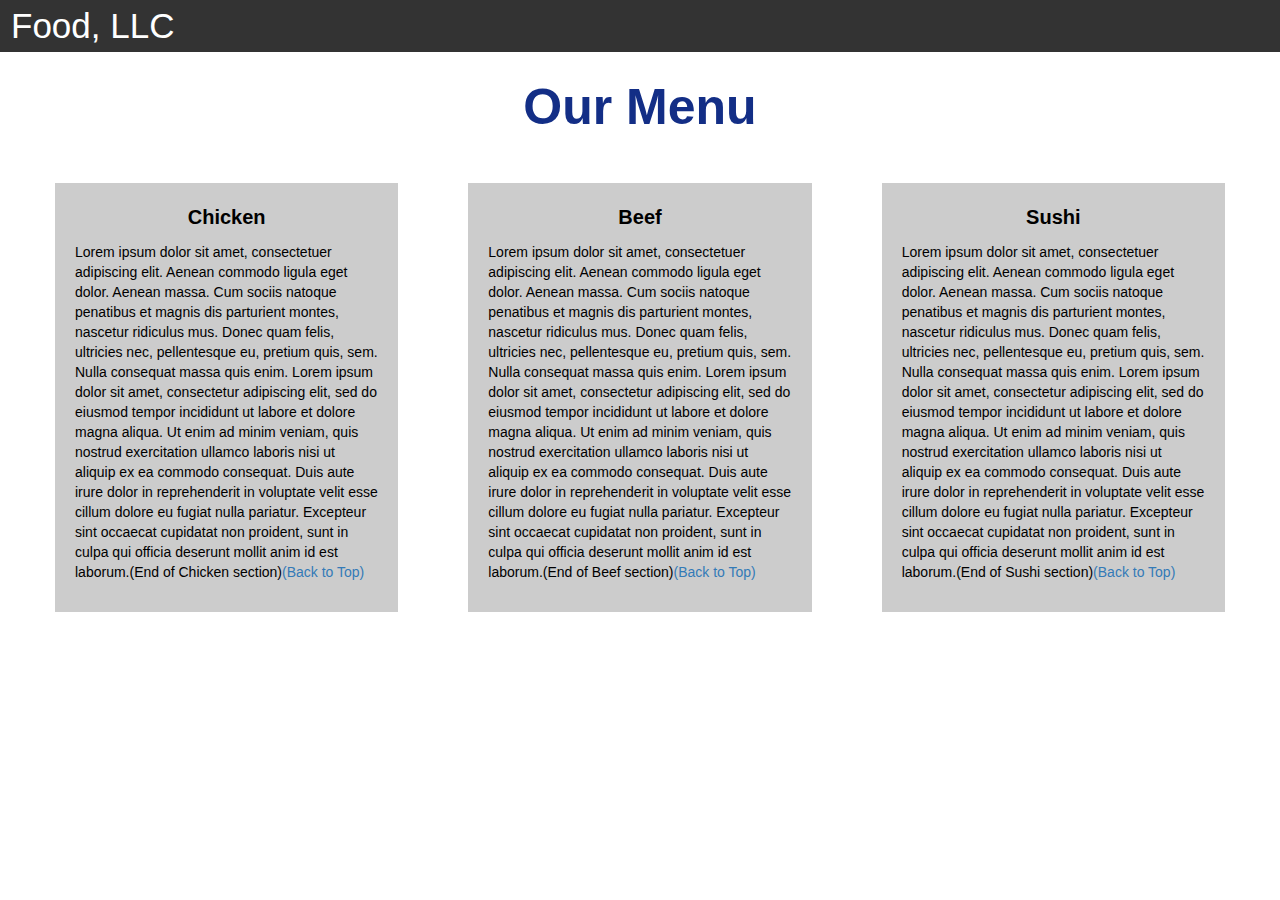
<file: week3/index.html>
<!DOCTYPE html>
<html>
<head>

<title>Module 3</title>

  <meta name="viewport" content="width=device-width, initial-scale=1">
  <link rel="stylesheet" href="https://maxcdn.bootstrapcdn.com/bootstrap/3.3.7/css/bootstrap.min.css">
  <script src="https://ajax.googleapis.com/ajax/libs/jquery/3.3.1/jquery.min.js"></script>
  <script src="https://maxcdn.bootstrapcdn.com/bootstrap/3.3.7/js/bootstrap.min.js"></script>

</head>

<meta name="viewport" content="width=device-width, initial-scale=1">
<link rel="stylesheet" type="text/css" href="css/style.css">



<body>


<nav class="navbar" id="top">
  <div class="container-fluid">

    <div class="navbar-header">
      <button type="button" class="navbar-toggle" data-toggle="collapse" data-target="#myNavbar">
        <span class="icon-bar"></span>
        <span class="icon-bar"></span>
        <span class="icon-bar"></span> 
      </button>
      <a class="navbar-brand" href="#">Food, LLC</a>
    </div>

    <div class="collapse" id="myNavbar">
      <ul class="nav navbar-nav visible-xs">
        <li><a class="menu-item" href="#">Chicken</a></li>
        <li><a class="menu-item" href="#">Beef</a></li> 
        <li><a class="menu-item" href="#">Sushi</a></li> 
      </ul>
    </div>

  </div>
</nav>


<p class="text-center">Our Menu</p>



<div class="row">

  <div class="col-lg-4 col-md-6 col-sm-12">
    <div class="content-box">
      <p class="item-name">Chicken</p>
      <p>Lorem ipsum dolor sit amet, consectetuer adipiscing elit. Aenean commodo ligula eget dolor. Aenean massa. Cum sociis natoque penatibus et magnis dis parturient montes, nascetur ridiculus mus. Donec quam felis, ultricies nec, pellentesque eu, pretium quis, sem. Nulla consequat massa quis enim. Lorem ipsum dolor sit amet, consectetur adipiscing elit, sed do eiusmod tempor incididunt ut labore et dolore magna aliqua. Ut enim ad minim veniam, quis nostrud exercitation ullamco laboris nisi ut aliquip ex ea commodo consequat. Duis aute irure dolor in reprehenderit in voluptate velit esse cillum dolore eu fugiat nulla pariatur. Excepteur sint occaecat cupidatat non proident, sunt in culpa qui officia deserunt mollit anim id est laborum.(End of Chicken section)<a href="#top">(Back to Top)</a></p>
    </div>
  </div>

  <div class="col-lg-4 col-md-6 col-sm-12">
    <div class="content-box">
      <p class="item-name">Beef</p>
      <p>Lorem ipsum dolor sit amet, consectetuer adipiscing elit. Aenean commodo ligula eget dolor. Aenean massa. Cum sociis natoque penatibus et magnis dis parturient montes, nascetur ridiculus mus. Donec quam felis, ultricies nec, pellentesque eu, pretium quis, sem. Nulla consequat massa quis enim. Lorem ipsum dolor sit amet, consectetur adipiscing elit, sed do eiusmod tempor incididunt ut labore et dolore magna aliqua. Ut enim ad minim veniam, quis nostrud exercitation ullamco laboris nisi ut aliquip ex ea commodo consequat. Duis aute irure dolor in reprehenderit in voluptate velit esse cillum dolore eu fugiat nulla pariatur. Excepteur sint occaecat cupidatat non proident, sunt in culpa qui officia deserunt mollit anim id est laborum.(End of Beef section)<a href="#top">(Back to Top)</a></p>
    </div>
  </div>


  <div class="col-lg-4 col-md-12 col-sm-12">
    <div class="content-box">
      <p class="item-name">Sushi</p>
      <p>Lorem ipsum dolor sit amet, consectetuer adipiscing elit. Aenean commodo ligula eget dolor. Aenean massa. Cum sociis natoque penatibus et magnis dis parturient montes, nascetur ridiculus mus. Donec quam felis, ultricies nec, pellentesque eu, pretium quis, sem. Nulla consequat massa quis enim. Lorem ipsum dolor sit amet, consectetur adipiscing elit, sed do eiusmod tempor incididunt ut labore et dolore magna aliqua. Ut enim ad minim veniam, quis nostrud exercitation ullamco laboris nisi ut aliquip ex ea commodo consequat. Duis aute irure dolor in reprehenderit in voluptate velit esse cillum dolore eu fugiat nulla pariatur. Excepteur sint occaecat cupidatat non proident, sunt in culpa qui officia deserunt mollit anim id est laborum.(End of Sushi section)<a href="#top">(Back to Top)</a></p>
    </div>
  </div>

</div>


</body>
</html>
</file>
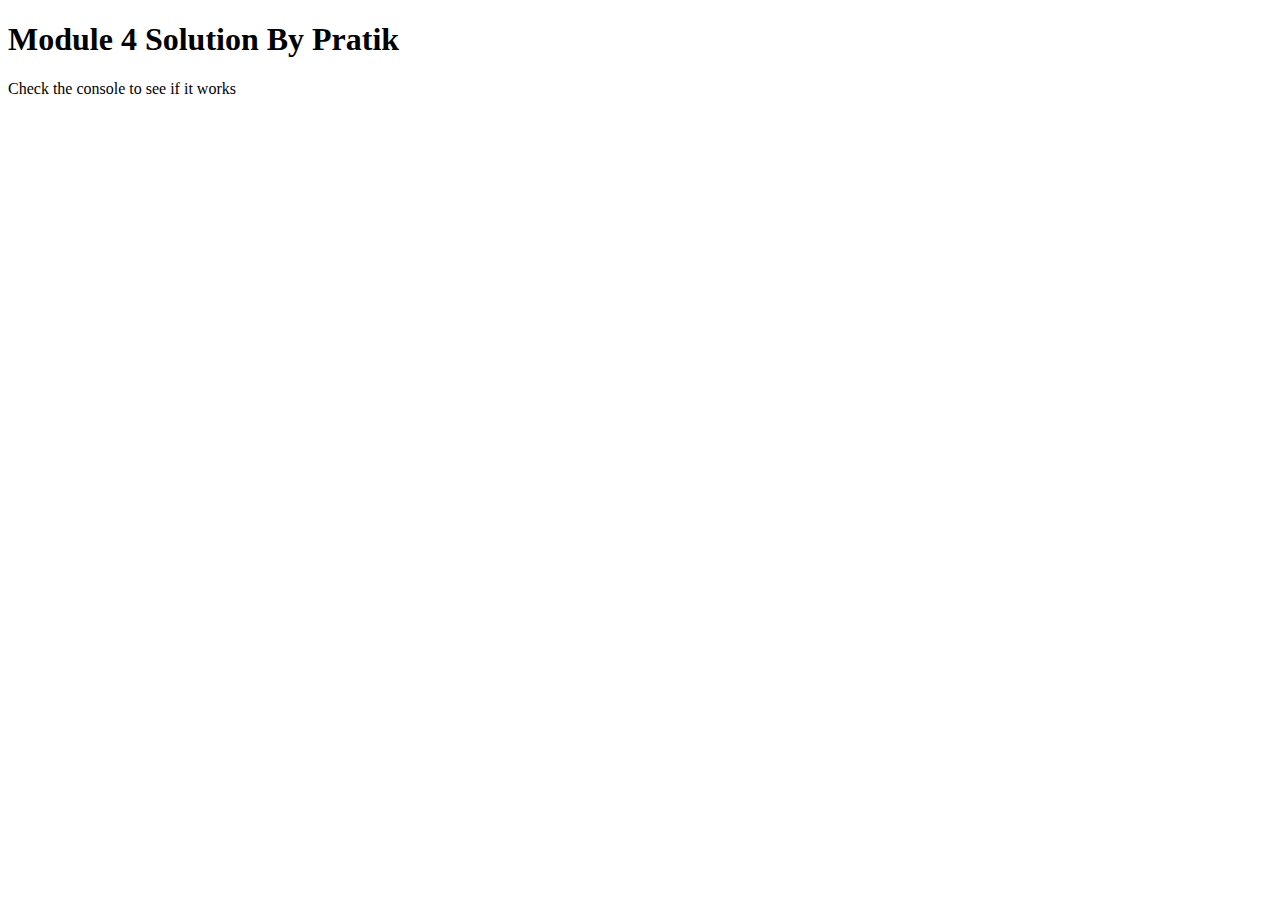
<file: week4/index.html>
<!DOCTYPE html>
<html>
<head>
  <meta charset="utf-8">
  <title>Module 4 Solution by Pratik</title>
  <script src="SpeakHello.js"></script>
  <script src="SpeakGoodBye.js"></script>
  <script src="script.js"></script>
</head>
<body>
  <h1>Module 4 Solution By Pratik</h1>
    <p>Check the console to see if it works</p>
</body>
</html>
</file>
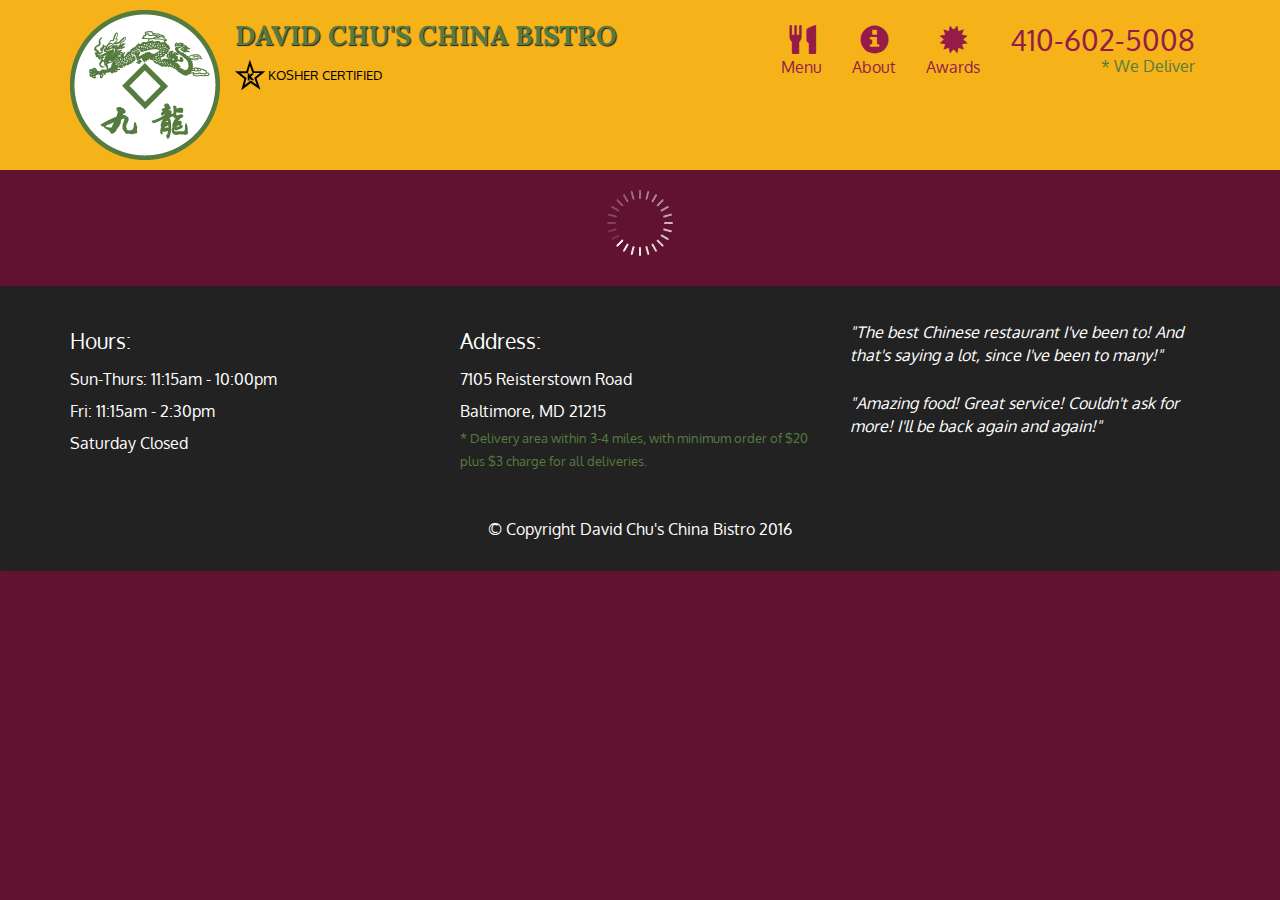
<file: week5/index.html>
<!doctype html>
<html lang="en">
  <head>
    <meta charset="utf-8">
    <meta http-equiv="X-UA-Compatible" content="IE=edge">
    <meta name="viewport" content="width=device-width, initial-scale=1">
    <title>David Chu's China Bistro</title>
    <link rel="stylesheet" href="css/bootstrap.min.css">
    <link rel="stylesheet" href="css/styles.css">
    <link href='https://fonts.googleapis.com/css?family=Oxygen:400,300,700' rel='stylesheet' type='text/css'>
    <link href='https://fonts.googleapis.com/css?family=Lora' rel='stylesheet' type='text/css'>
  </head>
<body>
  <header>
    <nav id="header-nav" class="navbar navbar-default">
      <div class="container">
        <div class="navbar-header">
          <a href="index.html" class="pull-left visible-md visible-lg">
            <div id="logo-img" alt="Logo image"></div>
          </a>

          <div class="navbar-brand">
            <a href="index.html"><h1>David Chu's China Bistro</h1></a>
            <p>
              <img src="images/star-k-logo.png" alt="Kosher certification">
              <span>Kosher Certified</span>
            </p>
          </div>

          <button id="navbarToggle" type="button" class="navbar-toggle collapsed" data-toggle="collapse" data-target="#collapsable-nav" aria-expanded="false">
            <span class="sr-only">Toggle navigation</span>
            <span class="icon-bar"></span>
            <span class="icon-bar"></span>
            <span class="icon-bar"></span>
          </button>
        </div>
        
        <div id="collapsable-nav" class="collapse navbar-collapse">
           <ul id="nav-list" class="nav navbar-nav navbar-right">
            <li id="navHomeButton" class="visible-xs active">
              <a href="index.html">
                <span class="glyphicon glyphicon-home"></span> Home</a>
            </li>
            <li id="navMenuButton">
              <a href="#" onclick="$dc.loadMenuCategories();">
                <span class="glyphicon glyphicon-cutlery"></span><br class="hidden-xs"> Menu</a>
            </li>
            <li>
              <a href="#">
                <span class="glyphicon glyphicon-info-sign"></span><br class="hidden-xs"> About</a>
            </li>
            <li>
              <a href="#">
                <span class="glyphicon glyphicon-certificate"></span><br class="hidden-xs"> Awards</a>
            </li>
            <li id="phone" class="hidden-xs">
              <a href="tel:410-602-5008">
                <span>410-602-5008</span></a><div>* We Deliver</div>
            </li>
          </ul><!-- #nav-list -->
        </div><!-- .collapse .navbar-collapse -->
      </div><!-- .container -->
    </nav><!-- #header-nav -->
  </header>


  <div id="call-btn" class="visible-xs">
    <a class="btn" href="tel:410-602-5008">
    <span class="glyphicon glyphicon-earphone"></span>
    410-602-5008
    </a>
  </div>
  <div id="xs-deliver" class="text-center visible-xs">* We Deliver</div>

  <div id="main-content" class="container"></div>

  <footer class="panel-footer">
    <div class="container">
      <div class="row">
        <section id="hours" class="col-sm-4">
          <span>Hours:</span><br>
          Sun-Thurs: 11:15am - 10:00pm<br>
          Fri: 11:15am - 2:30pm<br>
          Saturday Closed
          <hr class="visible-xs">
        </section>
        <section id="address" class="col-sm-4">
          <span>Address:</span><br>
          7105 Reisterstown Road<br>
          Baltimore, MD 21215
          <p>* Delivery area within 3-4 miles, with minimum order of $20 plus $3 charge for all deliveries.</p>
          <hr class="visible-xs">
        </section>
        <section id="testimonials" class="col-sm-4">
          <p>"The best Chinese restaurant I've been to! And that's saying a lot, since I've been to many!"</p>
          <p>"Amazing food! Great service! Couldn't ask for more! I'll be back again and again!"</p>
        </section>
      </div>
      <div class="text-center">&copy; Copyright David Chu's China Bistro 2016</div>
    </div>
  </footer>

  <!-- jQuery (Bootstrap JS plugins depend on it) -->
  <script src="js/jquery-2.1.4.min.js"></script>
  <script src="js/bootstrap.min.js"></script>
  <script src="js/ajax-utils.js"></script>
  <script src="js/script.js"></script>
</body>
</html>
</file>
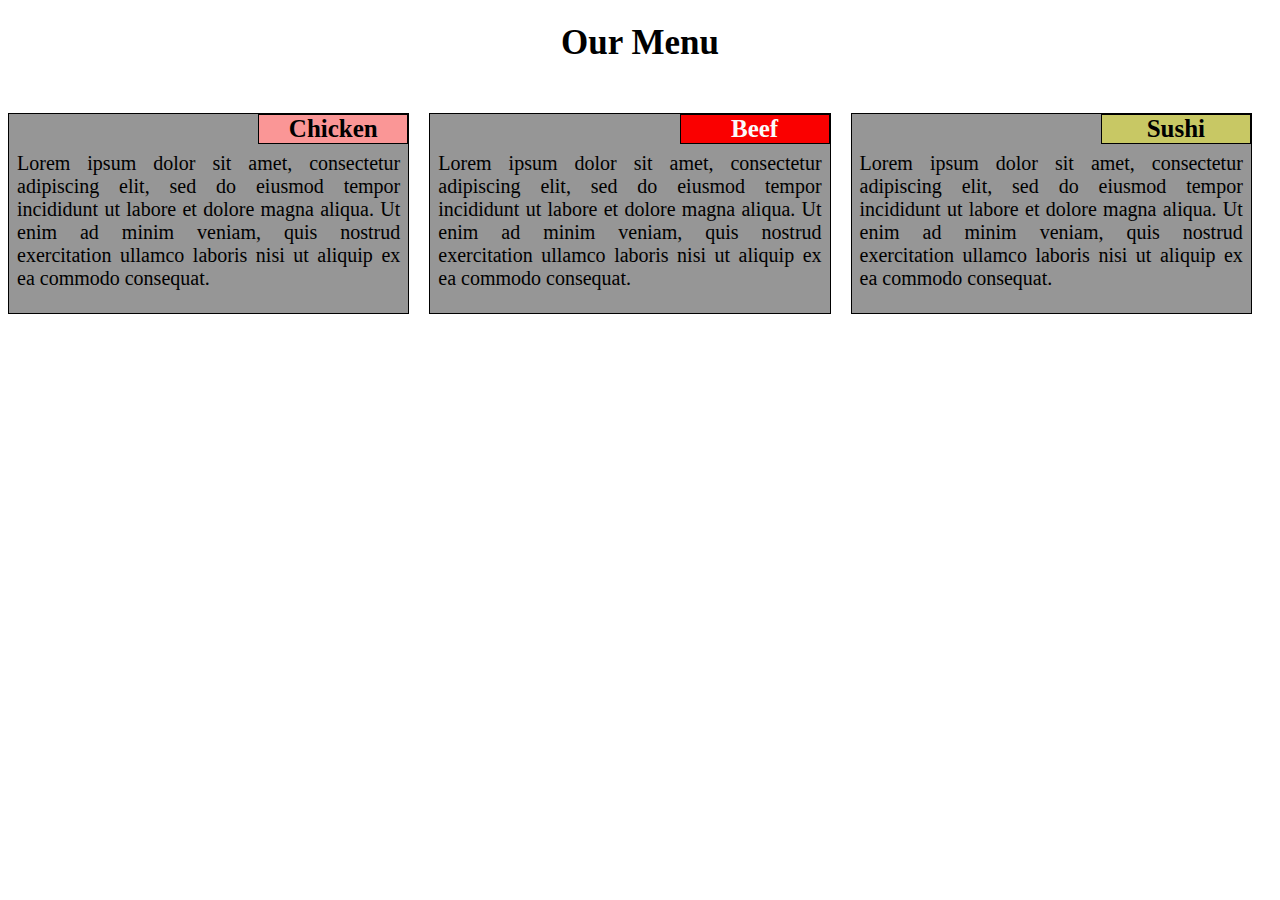
<file: week2/week2.html>
<!DOCTYPE html>
<html>
<head>
<link rel="stylesheet" href="module2/week2.css">
<meta charset="utf-8">
<meta name='viewport' content='width=device-width, initial-scale=1'>
<title>Module 2 solution</title>
</head>
<body>
<h1>Our Menu</h1>
<div class='row'>
	<div class='col-lg-4 col-md-6 sx-12'>
		<div class='section'>
			<span id='nr1'>Chicken</span>
				<p> Lorem ipsum dolor sit amet, consectetur adipiscing elit, sed do eiusmod tempor incididunt ut labore et dolore magna aliqua. Ut enim ad minim veniam, quis nostrud exercitation ullamco laboris nisi ut aliquip ex ea commodo consequat.</p>
		</div>
	</div>
	<div class='col-lg-4 col-md-6 sx-12'>
		<div class='section'>
			<span id='nr2'>Beef</span>
				<p> Lorem ipsum dolor sit amet, consectetur adipiscing elit, sed do eiusmod tempor incididunt ut labore et dolore magna aliqua. Ut enim ad minim veniam, quis nostrud exercitation ullamco laboris nisi ut aliquip ex ea commodo consequat.</p>
		</div>
	</div>
	<div class='col-lg-4 col-md-12 sx-12'>
		<div class='section'>
			<span id='nr3'>Sushi</span>
				<p> Lorem ipsum dolor sit amet, consectetur adipiscing elit, sed do eiusmod tempor incididunt ut labore et dolore magna aliqua. Ut enim ad minim veniam, quis nostrud exercitation ullamco laboris nisi ut aliquip ex ea commodo consequat.</p>
		</div>
	</div>
</div>
</body>
</html>
</file>
<file: week3/css/style.css>
.container-fluid{
	margin: 0;
	padding: 0;
}

.navbar{
	border-radius: 0px;
	background-color: rgba(0,0,0,0.8);
}

.navbar-brand{
  font-size: 35px;
  color: white;
  padding-left: 25px;
}

.navbar-brand:hover{
	color: white;
}

.nav{
	margin: 0;
	padding: 0;
}

.navbar-nav{
  font-size: 25px;
  text-align: center;
  margin: 0;
  padding: 0;
}

.navbar-toggle{
	border: 2px solid white;
	margin-right: 25px;
}

.icon-bar{
	background-color: white;
}

.text-center{
	margin-bottom: 15px;
	text-align: center;
	color: #132e86;
	font-size: 50px;
	font-family: "Comic Sans MS", Impact, Haettenschweiler, 'Arial Narrow Bold', sans-serif;
	font-weight: bold;
  }

li{
	box-sizing: border-box;
	width: 100%;
}

.menu-item{
	padding: 0;
	margin: 0;
	width: 100%;
	background-color: white;
	border-bottom: 1px solid black;
	color: black;
	display: block;
}

.menu-item:hover{
	background-color: rgba(0,0,0,0.9);
	color: rgba(0,0,0,0.4);
}

.row{
	margin: 20px;
}

.content-box{
	margin: 20px;
	width: auto;
	height: auto;
	color: black;
	background-color: rgba(0,0,0,0.2);
	font-family: "Comic Sans MS", cursive, sans-serif;
	padding: 20px;
}

.item-name{
	text-align: center;
	font-size: 20px;
	font-weight: bold;
}
#top{
}
</file>
<file: week5/css/styles.css>
body {
  font-size: 16px;
  color: #fff;
  background-color: #61122f;
  font-family: 'Oxygen', sans-serif;
}

/** HEADER **/
#header-nav {
  background-color: #f6b319;
  border-radius: 0;
  border: 0;
}

#logo-img {
  background: url('../images/restaurant-logo_large.png') no-repeat;
  width: 150px;
  height: 150px;
  margin: 10px 15px 10px 0;
}

.navbar-brand {
  padding-top: 25px;
}
.navbar-brand h1 { /* Restaurant name */
  font-family: 'Lora', serif;
  color: #557c3e;
  font-size: 1.5em;
  text-transform: uppercase;
  font-weight: bold;
  text-shadow: 1px 1px 1px #222;
  margin-top: 0;
  margin-bottom: 0;
  line-height: .75;
}
.navbar-brand a:hover, .navbar-brand a:focus {
  text-decoration: none;
}
.navbar-brand p { /* Kosher cert */
  color: #000;
  text-transform: uppercase;
  font-size: .7em;
  margin-top: 15px;
}
.navbar-brand p span { /* Star-K */
  vertical-align: middle;
}

#nav-list {
  margin-top: 10px;
}
#nav-list a {
  color: #951C49;
  text-align: center;
}
#nav-list a:hover {
  background: #E7E7E7;
}
#nav-list a span {
  font-size: 1.8em;
}

#phone {
  margin-top: 5px;
}
#phone a { /* Phone number */
  text-align: right;
  padding-bottom: 0;
}
#phone div { /* We Deliver */
  color: #557c3e;
  text-align: right;
  padding-right: 15px;
}

.navbar-header button.navbar-toggle, .navbar-header .icon-bar {
  border: 1px solid #61122f;
}
.navbar-header button.navbar-toggle {
  clear: both;
  margin-top: -30px;
}
/* END HEADER */

/* FOOTER */
.panel-footer {
  margin-top: 30px;
  padding-top: 35px;
  padding-bottom: 30px;
  background-color: #222;
  border-top: 0;
}
.panel-footer div.row {
  margin-bottom: 35px;
}
#hours, #address {
  line-height: 2;
}
#hours > span, #address > span {
  font-size: 1.3em;
}
#address p {
  color: #557c3e;
  font-size: .8em;
  line-height: 1.8;
}
#testimonials {
  font-style: italic;
}
#testimonials p:nth-child(2) {
  margin-top: 25px;
}
/* END FOOTER */



/* HOME PAGE */
.container .jumbotron {
  box-shadow: 0 0 50px #3F0C1F;
  border: 2px solid #3F0C1F;
}

#menu-tile, #specials-tile, #map-tile {
  height: 250px;
  width: 100%;
  margin-bottom: 15px;
  position: relative;
  border: 2px solid #3F0C1F;
  overflow: hidden;
}
#menu-tile:hover, #specials-tile:hover, #map-tile:hover {
  box-shadow: 0 1px 5px 1px #cccccc;
}
#menu-tile {
  background: url('../images/menu-tile.jpg') no-repeat;
  background-position: center;
}
#specials-tile {
  background: url('../images/specials-tile.jpg') no-repeat;
  background-position: center;
}
#menu-tile span, #specials-tile span, #map-tile span {
  position: absolute;
  bottom: 0;
  right: 0;
  width: 100%;
  text-align: center;
  font-size: 1.6em;
  text-transform: uppercase;
  background-color: #000;
  color: #fff;
  opacity: .8;
}
/* END HOME PAGE */

/* MENU CATEGORIES PAGE */
.category-tile { 
  position: relative;
  border: 2px solid #3F0C1F;
  overflow: hidden;
  width: 200px;
  height: 200px;
  margin: 0 auto 15px;
}
.category-tile span {
  position: absolute;
  bottom: 0;
  right: 0;
  width: 100%;
  text-align: center;
  font-size: 1.2em;
  text-transform: uppercase;
  background-color: #000;
  color: #fff;
  opacity: .8;
}
.category-tile:hover {
  box-shadow: 0 1px 5px 1px #cccccc;
}

#menu-categories-title + div {
  margin-bottom: 50px;
}
/* END MENU CATEGORIES PAGE */

/* SINGLE CATEGORY PAGE */
.menu-item-tile {
  margin-bottom: 25px;
}
.menu-item-tile hr {
  width: 80%;
}
.menu-item-tile .menu-item-price {
  font-size: 1.1em;
  text-align: right;
  margin-top: -15px;
  margin-right: -15px;
}
.menu-item-tile .menu-item-price span {
  font-size: .6em;
}
.menu-item-photo {
  position: relative;
  border: 2px solid #3F0C1F; 
  overflow: hidden;
  padding: 0;
  margin-right: -15px;
  margin-left: auto;
  margin-bottom: 20px;
  max-width: 250px;
}
.menu-item-photo div {
  position: absolute;
  bottom: 0;
  right: 0;
  width: 80px;
  background-color: #557c3e;
  text-align: center;
}
.menu-item-description {
  padding-right: 30px;
}
h3.menu-item-title {
  margin: 0 0 10px;
}
.menu-item-details {
  font-size: .9em;
  font-style: italic;
}
/* END SINGLE CATEGORY PAGE */


/********** Large devices only **********/
@media (min-width: 1200px) {
  .container .jumbotron {
    background: url('../images/jumbotron_1200.jpg') no-repeat;
    height: 675px;
  }
}

/********** Medium devices only **********/
@media (min-width: 992px) and (max-width: 1199px) {
  /* Header */
  #logo-img {
    background: url('../images/restaurant-logo_medium.png') no-repeat;
    width: 100px;
    height: 100px;
    margin: 5px 5px 5px 0;
  }
  /* End Header */

  /* Home Page */
  .container .jumbotron {
    background: url('../images/jumbotron_992.jpg') no-repeat;
    height: 558px;
  }
  /* End Home Page */
}

/********** Small devices only **********/
@media (min-width: 768px) and (max-width: 991px) {
  /* Home Page */
  .container .jumbotron {
    background: url('../images/jumbotron_768.jpg') no-repeat;
    height: 432px;
  }
  /* End Home Page */
}

/********** Extra small devices only **********/
@media (max-width: 767px) {
  /* Header */
  .navbar-brand {
    padding-top: 10px;
    height: 80px;
  }
  .navbar-brand h1 { /* Restaurant name */
    padding-top: 10px;
    font-size: 5vw; /* 1vw = 1% of viewport width */
  }
  .navbar-brand p { /* Kosher cert */
    font-size: .6em;
    margin-top: 12px;
  }
  .navbar-brand p img { /* Star-K */
    height: 20px;
  }

  #collapsable-nav a { /* Collapsed nav menu text */
    font-size: 1.2em;
  }
  #collapsable-nav a span { /* Collapsed nav menu glyph */
    font-size: 1em;
    margin-right: 5px;
  }

  #call-btn > a {
    font-size: 1.5em;
    display: block;
    margin: 0 20px;
    padding: 10px;
    border: 2px solid #fff;
    background-color: #f6b319;
    color: #951c49;
  }
  #xs-deliver {
    margin-top: 5px;
    font-size: .7em;
    letter-spacing: .1em;
    text-transform: uppercase;
  }
  /* End Header */

  /* Footer */
  .panel-footer section {
    margin-bottom: 30px;
    text-align: center;
  }
  .panel-footer section:nth-child(3) {
    margin-bottom: 0; /* margin already exists on the whole row */
  }
  .panel-footer section hr {
    width: 50%;
  }
  /* End Footer */

  /* Home Page */
  .container .jumbotron {
    margin-top: 30px;
    padding: 0;
  }
  #menu-tile, #specials-tile {
    width: 360px;
    margin: 0 auto 15px;
  }

  .menu-item-photo {
    margin-right: auto;
  }
  .menu-item-tile .menu-item-price {
    text-align: center;
  }
  .menu-item-description {
    text-align: center;;
  }
}


/********** Super extra small devices Only :-) (e.g., iPhone 4) **********/
@media (max-width: 479px) {
  /* Header */
  .navbar-brand h1 { /* Restaurant name */
    padding-top: 5px;
    font-size: 6vw;
  }
  /* End Header */
  
  /* Home page */
  #menu-tile, #specials-tile {
    width: 280px;
    margin: 0 auto 15px;
  }

  .col-xxs-12 {
    position: relative;
    min-height: 1px;
    padding-right: 15px;
    padding-left: 15px;
    float: left;
    width: 100%;
  }
}
</file>
<file: week2/module2/week2.css>
* {
  box-sizing: border-box;
}

h1 {
	font-size: 35px;
	font-family: Georgia serif;
	text-align: center;
	color: rgb(0, 0, 0);
	margin-bottom: 30px;
}

p {
	padding: 15px 5px 0px 5px;
	font-family: Georgia sans-serif;
	font-size: 20px;
	position: relative;
}

.section { 
	background-color: rgb(150, 150, 150);
   	border: 1px solid black;
   	margin-top: 20px; 
   	margin-right: 20px; 
   	padding: 3px;
   	text-align: justify;
   	position: relative;
 }

span {
	font-size: 25px;
	width: 150px;
	border: 1px solid black;
	font-weight: bold;
	text-align: center;
	float: right; top :0; right: 0; margin: 0;
	position: absolute;
}
#nr1 {
	background-color: rgb(250, 150, 150);
	color: rgb(0, 0, 0);
}
#nr2 {
	background-color: rgb(250, 0, 0);
	color: rgb(250, 250, 250);
}
#nr3 {
	background-color: rgb(200, 200, 100);
	color: rgb(0, 0, 0);
}
}

.row {
	width: 100%;
}

/* Desktop PC view */

@media (min-width: 992px) {
 
  .col-lg-4 {
    width: 33.33%;
    float: left;
	}
}

/* Tablet PC view */
@media (min-width: 768px) and (max-width: 991px) {
 
  .col-md-6 {
    width: 50%;
    float: left;
  }
  .col-md-12 {
    width: 100%;
    float: left;
  }
}
/* Cell phone view */
@media (max-width: 767px)  {
  
  .col-sx-12 {
  	float: left;
    width: 100%;
  }
}
</file>
